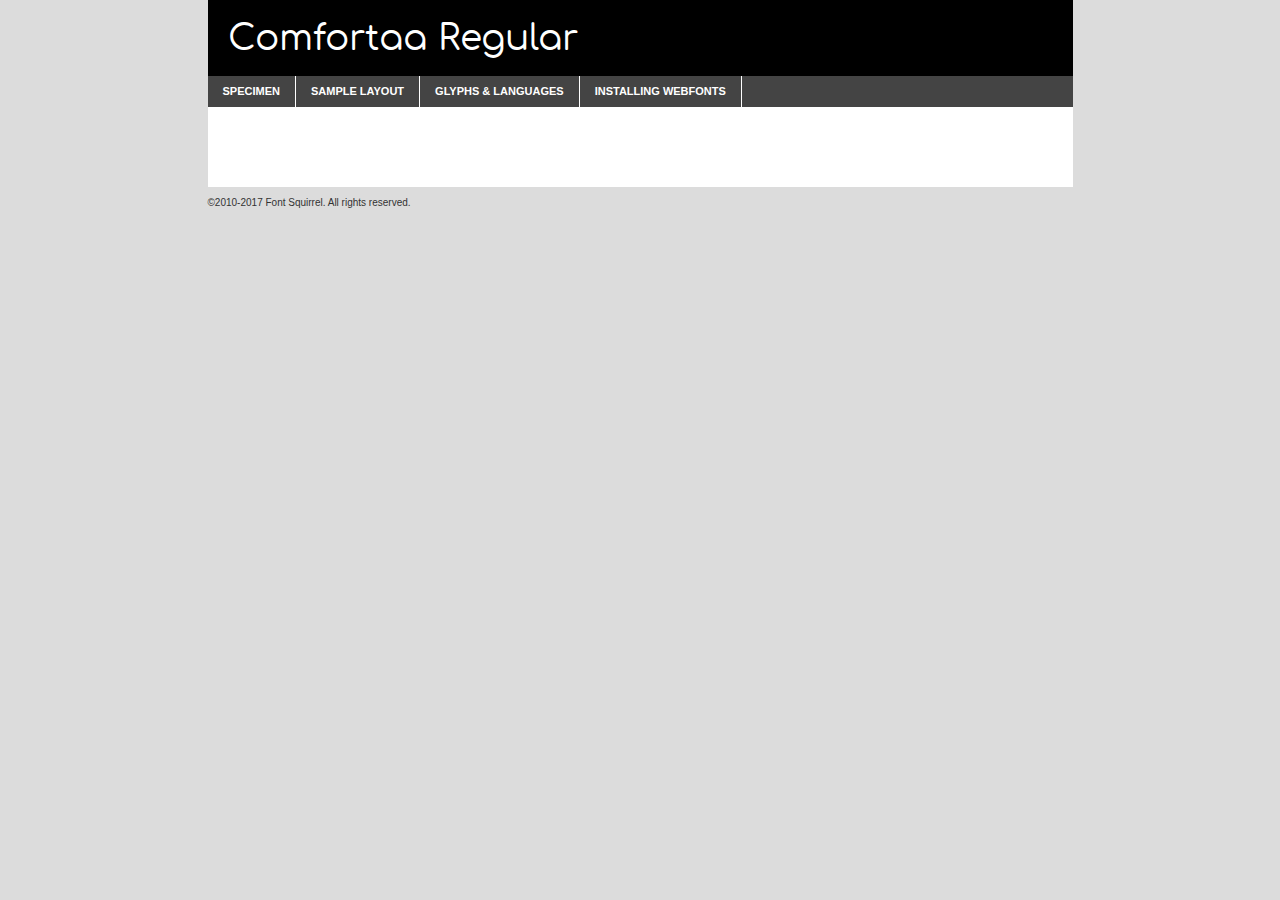
<file: web/static/fonts/comfortaa/comfortaa-demo.html>
<!DOCTYPE html PUBLIC "-//W3C//DTD XHTML 1.0 Transitional//EN"
	"http://www.w3.org/TR/xhtml1/DTD/xhtml1-transitional.dtd">

<html xmlns="http://www.w3.org/1999/xhtml" xml:lang="en" lang="en">
<head>
	<meta http-equiv="Content-Type" content="text/html; charset=utf-8" />
	<script src="http://ajax.googleapis.com/ajax/libs/jquery/1.7.2/jquery.min.js" type="text/javascript" charset="utf-8"></script>
	<script type="text/javascript">
	(function($){$.fn.easyTabs=function(option){var param=jQuery.extend({fadeSpeed:"fast",defaultContent:1,activeClass:'active'},option);$(this).each(function(){var thisId="#"+this.id;if(param.defaultContent==''){param.defaultContent=1;}
	if(typeof param.defaultContent=="number")
	{var defaultTab=$(thisId+" .tabs li:eq("+(param.defaultContent-1)+") a").attr('href').substr(1);}else{var defaultTab=param.defaultContent;}
	$(thisId+" .tabs li a").each(function(){var tabToHide=$(this).attr('href').substr(1);$("#"+tabToHide).addClass('easytabs-tab-content');});hideAll();changeContent(defaultTab);function hideAll(){$(thisId+" .easytabs-tab-content").hide();}
	function changeContent(tabId){hideAll();$(thisId+" .tabs li").removeClass(param.activeClass);$(thisId+" .tabs li a[href=#"+tabId+"]").closest('li').addClass(param.activeClass);if(param.fadeSpeed!="none")
	{$(thisId+" #"+tabId).fadeIn(param.fadeSpeed);}else{$(thisId+" #"+tabId).show();}}
	$(thisId+" .tabs li").click(function(){var tabId=$(this).find('a').attr('href').substr(1);changeContent(tabId);return false;});});}})(jQuery);
	</script>
	<link rel="stylesheet" href="specimen_files/specimen_stylesheet.css" type="text/css" charset="utf-8" />
	<link rel="stylesheet" href="stylesheet.css" type="text/css" charset="utf-8" />

	<style type="text/css">
					body{
				font-family: 'comfortaaregular';
							}
		</style>

	<title>Comfortaa Regular Specimen</title>
	
	
	<script type="text/javascript" charset="utf-8">
		$(document).ready(function() {
			$('#container').easyTabs({defaultContent:1});
		});
	</script>
</head>

<body>
<div id="container">
	<div id="header">
		Comfortaa Regular	</div>
	<ul class="tabs">
		<li><a href="#specimen">Specimen</a></li>
		<li><a href="#layout">Sample Layout</a></li>
				<li><a href="#glyphs">Glyphs &amp; Languages</a></li>
		<li><a href="#installing">Installing Webfonts</a></li>
		
	</ul>
	
	<div id="main_content">

		
			<div id="specimen">
		
				<div class="section">
					<div class="grid12 firstcol">
						<div class="huge">AaBb</div>
					</div>
				</div>
		
				<div class="section">
					<div class="glyph_range">A&#x200B;B&#x200b;C&#x200b;D&#x200b;E&#x200b;F&#x200b;G&#x200b;H&#x200b;I&#x200b;J&#x200b;K&#x200b;L&#x200b;M&#x200b;N&#x200b;O&#x200b;P&#x200b;Q&#x200b;R&#x200b;S&#x200b;T&#x200b;U&#x200b;V&#x200b;W&#x200b;X&#x200b;Y&#x200b;Z&#x200b;a&#x200b;b&#x200b;c&#x200b;d&#x200b;e&#x200b;f&#x200b;g&#x200b;h&#x200b;i&#x200b;j&#x200b;k&#x200b;l&#x200b;m&#x200b;n&#x200b;o&#x200b;p&#x200b;q&#x200b;r&#x200b;s&#x200b;t&#x200b;u&#x200b;v&#x200b;w&#x200b;x&#x200b;y&#x200b;z&#x200b;1&#x200b;2&#x200b;3&#x200b;4&#x200b;5&#x200b;6&#x200b;7&#x200b;8&#x200b;9&#x200b;0&#x200b;&amp;&#x200b;.&#x200b;,&#x200b;?&#x200b;!&#x200b;&#64;&#x200b;(&#x200b;)&#x200b;#&#x200b;$&#x200b;%&#x200b;*&#x200b;+&#x200b;-&#x200b;=&#x200b;:&#x200b;;</div>
				</div>
				<div class="section">
					<div class="grid12 firstcol">
						<table class="sample_table">
							<tr><td>10</td><td class="size10">abcdefghijklmnopqrstuvwxyzABCDEFGHIJKLMNOPQRSTUVWXYZ0123456789abcdefghijklmnopqrstuvwxyzABCDEFGHIJKLMNOPQRSTUVWXYZ0123456789abcdefghijklmnopqrstuvwxyzABCDEFGHIJKLMNOPQRSTUVWXYZ</td></tr>
							<tr><td>11</td><td class="size11">abcdefghijklmnopqrstuvwxyzABCDEFGHIJKLMNOPQRSTUVWXYZ0123456789abcdefghijklmnopqrstuvwxyzABCDEFGHIJKLMNOPQRSTUVWXYZ0123456789abcdefghijklmnopqrstuvwxyzABCDEFGHIJKLMNOPQRSTUVWXYZ</td></tr>
							<tr><td>12</td><td class="size12">abcdefghijklmnopqrstuvwxyzABCDEFGHIJKLMNOPQRSTUVWXYZ0123456789abcdefghijklmnopqrstuvwxyzABCDEFGHIJKLMNOPQRSTUVWXYZ0123456789abcdefghijklmnopqrstuvwxyzABCDEFGHIJKLMNOPQRSTUVWXYZ</td></tr>
							<tr><td>13</td><td class="size13">abcdefghijklmnopqrstuvwxyzABCDEFGHIJKLMNOPQRSTUVWXYZ0123456789abcdefghijklmnopqrstuvwxyzABCDEFGHIJKLMNOPQRSTUVWXYZ0123456789abcdefghijklmnopqrstuvwxyzABCDEFGHIJKLMNOPQRSTUVWXYZ</td></tr>
							<tr><td>14</td><td class="size14">abcdefghijklmnopqrstuvwxyzABCDEFGHIJKLMNOPQRSTUVWXYZ0123456789abcdefghijklmnopqrstuvwxyzABCDEFGHIJKLMNOPQRSTUVWXYZ0123456789abcdefghijklmnopqrstuvwxyzABCDEFGHIJKLMNOPQRSTUVWXYZ</td></tr>
							<tr><td>16</td><td class="size16">abcdefghijklmnopqrstuvwxyzABCDEFGHIJKLMNOPQRSTUVWXYZ0123456789abcdefghijklmnopqrstuvwxyzABCDEFGHIJKLMNOPQRSTUVWXYZ</td></tr>
							<tr><td>18</td><td class="size18">abcdefghijklmnopqrstuvwxyzABCDEFGHIJKLMNOPQRSTUVWXYZ0123456789abcdefghijklmnopqrstuvwxyzABCDEFGHIJKLMNOPQRSTUVWXYZ</td></tr>
							<tr><td>20</td><td class="size20">abcdefghijklmnopqrstuvwxyzABCDEFGHIJKLMNOPQRSTUVWXYZ0123456789abcdefghijklmnopqrstuvwxyzABCDEFGHIJKLMNOPQRSTUVWXYZ</td></tr>
							<tr><td>24</td><td class="size24">abcdefghijklmnopqrstuvwxyzABCDEFGHIJKLMNOPQRSTUVWXYZ0123456789abcdefghijklmnopqrstuvwxyzABCDEFGHIJKLMNOPQRSTUVWXYZ</td></tr>
							<tr><td>30</td><td class="size30">abcdefghijklmnopqrstuvwxyzABCDEFGHIJKLMNOPQRSTUVWXYZ0123456789abcdefghijklmnopqrstuvwxyzABCDEFGHIJKLMNOPQRSTUVWXYZ</td></tr>
							<tr><td>36</td><td class="size36">abcdefghijklmnopqrstuvwxyzABCDEFGHIJKLMNOPQRSTUVWXYZ0123456789abcdefghijklmnopqrstuvwxyzABCDEFGHIJKLMNOPQRSTUVWXYZ</td></tr>
							<tr><td>48</td><td class="size48">abcdefghijklmnopqrstuvwxyzABCDEFGHIJKLMNOPQRSTUVWXYZ0123456789abcdefghijklmnopqrstuvwxyzABCDEFGHIJKLMNOPQRSTUVWXYZ</td></tr>
							<tr><td>60</td><td class="size60">abcdefghijklmnopqrstuvwxyzABCDEFGHIJKLMNOPQRSTUVWXYZ0123456789abcdefghijklmnopqrstuvwxyzABCDEFGHIJKLMNOPQRSTUVWXYZ</td></tr>
							<tr><td>72</td><td class="size72">abcdefghijklmnopqrstuvwxyzABCDEFGHIJKLMNOPQRSTUVWXYZ0123456789abcdefghijklmnopqrstuvwxyzABCDEFGHIJKLMNOPQRSTUVWXYZ</td></tr>
							<tr><td>90</td><td class="size90">abcdefghijklmnopqrstuvwxyzABCDEFGHIJKLMNOPQRSTUVWXYZ0123456789abcdefghijklmnopqrstuvwxyzABCDEFGHIJKLMNOPQRSTUVWXYZ</td></tr>
						</table>
				
					</div>
			
				</div>
		
		
		
								<div class="section" id="bodycomparison">


										<div id="xheight">
				<div class="fontbody">&#x25FC;&#x25FC;&#x25FC;&#x25FC;&#x25FC;&#x25FC;&#x25FC;&#x25FC;&#x25FC;&#x25FC;&#x25FC;&#x25FC;&#x25FC;&#x25FC;&#x25FC;&#x25FC;&#x25FC;&#x25FC;&#x25FC;&#x25FC;&#x25FC;&#x25FC;&#x25FC;&#x25FC;&#x25FC;&#x25FC;&#x25FC;&#x25FC;&#x25FC;&#x25FC;&#x25FC;&#x25FC;&#x25FC;&#x25FC;&#x25FC;&#x25FC;&#x25FC;&#x25FC;&#x25FC;&#x25FC;&#x25FC;&#x25FC;&#x25FC;&#x25FC;&#x25FC;&#x25FC;&#x25FC;&#x25FC;&#x25FC;&#x25FC;&#x25FC;&#x25FC;&#x25FC;&#x25FC;&#x25FC;&#x25FC;&#x25FC;&#x25FC;&#x25FC;&#x25FC;&#x25FC;&#x25FC;&#x25FC;&#x25FC;&#x25FC;&#x25FC;&#x25FC;&#x25FC;&#x25FC;&#x25FC;&#x25FC;&#x25FC;&#x25FC;&#x25FC;&#x25FC;&#x25FC;&#x25FC;&#x25FC;&#x25FC;&#x25FC;&#x25FC;&#x25FC;&#x25FC;&#x25FC;&#x25FC;&#x25FC;&#x25FC;&#x25FC;&#x25FC;&#x25FC;&#x25FC;&#x25FC;&#x25FC;&#x25FC;&#x25FC;&#x25FC;&#x25FC;&#x25FC;&#x25FC;body</div><div class="arialbody">body</div><div class="verdanabody">body</div><div class="georgiabody">body</div></div>
										<div class="fontbody" style="z-index:1">
											body<span>Comfortaa Regular</span>
										</div>
										<div class="arialbody" style="z-index:1">
											body<span>Arial</span>
										</div>
										<div class="verdanabody" style="z-index:1">
											body<span>Verdana</span>
										</div>
										<div class="georgiabody" style="z-index:1">
											body<span>Georgia</span>
										</div>



								</div>
		
		
				<div class="section psample psample_row1" id="">
					
					<div class="grid2 firstcol">
						<p class="size10"><span>10.</span>Aenean lacinia bibendum nulla sed consectetur. Fusce dapibus, tellus ac cursus commodo, tortor mauris condimentum nibh, ut fermentum massa justo sit amet risus. Nullam id dolor id nibh ultricies vehicula ut id elit. Cum sociis natoque penatibus et magnis dis parturient montes, nascetur ridiculus mus. Nulla vitae elit libero, a pharetra augue.</p>
			
					</div>
					<div class="grid3">
						<p class="size11"><span>11.</span>Aenean lacinia bibendum nulla sed consectetur. Fusce dapibus, tellus ac cursus commodo, tortor mauris condimentum nibh, ut fermentum massa justo sit amet risus. Nullam id dolor id nibh ultricies vehicula ut id elit. Cum sociis natoque penatibus et magnis dis parturient montes, nascetur ridiculus mus. Nulla vitae elit libero, a pharetra augue.</p>
			
					</div>
					<div class="grid3">
						<p class="size12"><span>12.</span>Aenean lacinia bibendum nulla sed consectetur. Fusce dapibus, tellus ac cursus commodo, tortor mauris condimentum nibh, ut fermentum massa justo sit amet risus. Nullam id dolor id nibh ultricies vehicula ut id elit. Cum sociis natoque penatibus et magnis dis parturient montes, nascetur ridiculus mus. Nulla vitae elit libero, a pharetra augue.</p>
			
					</div>
					<div class="grid4">
						<p class="size13"><span>13.</span>Aenean lacinia bibendum nulla sed consectetur. Fusce dapibus, tellus ac cursus commodo, tortor mauris condimentum nibh, ut fermentum massa justo sit amet risus. Nullam id dolor id nibh ultricies vehicula ut id elit. Cum sociis natoque penatibus et magnis dis parturient montes, nascetur ridiculus mus. Nulla vitae elit libero, a pharetra augue.</p>
			
					</div>
					<div class="white_blend"></div>
					
				</div>
				<div class="section psample psample_row2" id="">
					<div class="grid3 firstcol">
						<p class="size14"><span>14.</span>Aenean lacinia bibendum nulla sed consectetur. Fusce dapibus, tellus ac cursus commodo, tortor mauris condimentum nibh, ut fermentum massa justo sit amet risus. Nullam id dolor id nibh ultricies vehicula ut id elit. Cum sociis natoque penatibus et magnis dis parturient montes, nascetur ridiculus mus. Nulla vitae elit libero, a pharetra augue.</p>
			
					</div>
					<div class="grid4">
						<p class="size16"><span>16.</span>Aenean lacinia bibendum nulla sed consectetur. Fusce dapibus, tellus ac cursus commodo, tortor mauris condimentum nibh, ut fermentum massa justo sit amet risus. Nullam id dolor id nibh ultricies vehicula ut id elit. Cum sociis natoque penatibus et magnis dis parturient montes, nascetur ridiculus mus. Nulla vitae elit libero, a pharetra augue.</p>
			
					</div>
					<div class="grid5">
						<p class="size18"><span>18.</span>Aenean lacinia bibendum nulla sed consectetur. Fusce dapibus, tellus ac cursus commodo, tortor mauris condimentum nibh, ut fermentum massa justo sit amet risus. Nullam id dolor id nibh ultricies vehicula ut id elit. Cum sociis natoque penatibus et magnis dis parturient montes, nascetur ridiculus mus. Nulla vitae elit libero, a pharetra augue.</p>
			
					</div>

					<div class="white_blend"></div>

				</div>
				
				<div class="section psample psample_row3" id="">
					<div class="grid5 firstcol">
						<p class="size20"><span>20.</span>Aenean lacinia bibendum nulla sed consectetur. Fusce dapibus, tellus ac cursus commodo, tortor mauris condimentum nibh, ut fermentum massa justo sit amet risus. Nullam id dolor id nibh ultricies vehicula ut id elit. Cum sociis natoque penatibus et magnis dis parturient montes, nascetur ridiculus mus. Nulla vitae elit libero, a pharetra augue.</p>
					</div>
					<div class="grid7">
						<p class="size24"><span>24.</span>Aenean lacinia bibendum nulla sed consectetur. Fusce dapibus, tellus ac cursus commodo, tortor mauris condimentum nibh, ut fermentum massa justo sit amet risus. Nullam id dolor id nibh ultricies vehicula ut id elit. Cum sociis natoque penatibus et magnis dis parturient montes, nascetur ridiculus mus. Nulla vitae elit libero, a pharetra augue.</p>
					</div>
					
					<div class="white_blend"></div>
					
				</div>
				
				<div class="section psample psample_row4" id="">
					<div class="grid12 firstcol">
						<p class="size30"><span>30.</span>Aenean lacinia bibendum nulla sed consectetur. Fusce dapibus, tellus ac cursus commodo, tortor mauris condimentum nibh, ut fermentum massa justo sit amet risus. Nullam id dolor id nibh ultricies vehicula ut id elit. Cum sociis natoque penatibus et magnis dis parturient montes, nascetur ridiculus mus. Nulla vitae elit libero, a pharetra augue.</p>
					</div>
					<div class="white_blend"></div>
					
				</div>
				
				
				
				<div class="section psample psample_row1 fullreverse">
					<div class="grid2 firstcol">
						<p class="size10"><span>10.</span>Aenean lacinia bibendum nulla sed consectetur. Fusce dapibus, tellus ac cursus commodo, tortor mauris condimentum nibh, ut fermentum massa justo sit amet risus. Nullam id dolor id nibh ultricies vehicula ut id elit. Cum sociis natoque penatibus et magnis dis parturient montes, nascetur ridiculus mus. Nulla vitae elit libero, a pharetra augue.</p>
			
					</div>
					<div class="grid3">
						<p class="size11"><span>11.</span>Aenean lacinia bibendum nulla sed consectetur. Fusce dapibus, tellus ac cursus commodo, tortor mauris condimentum nibh, ut fermentum massa justo sit amet risus. Nullam id dolor id nibh ultricies vehicula ut id elit. Cum sociis natoque penatibus et magnis dis parturient montes, nascetur ridiculus mus. Nulla vitae elit libero, a pharetra augue.</p>
			
					</div>
					<div class="grid3">
						<p class="size12"><span>12.</span>Aenean lacinia bibendum nulla sed consectetur. Fusce dapibus, tellus ac cursus commodo, tortor mauris condimentum nibh, ut fermentum massa justo sit amet risus. Nullam id dolor id nibh ultricies vehicula ut id elit. Cum sociis natoque penatibus et magnis dis parturient montes, nascetur ridiculus mus. Nulla vitae elit libero, a pharetra augue.</p>
			
					</div>
					<div class="grid4">
						<p class="size13"><span>13.</span>Aenean lacinia bibendum nulla sed consectetur. Fusce dapibus, tellus ac cursus commodo, tortor mauris condimentum nibh, ut fermentum massa justo sit amet risus. Nullam id dolor id nibh ultricies vehicula ut id elit. Cum sociis natoque penatibus et magnis dis parturient montes, nascetur ridiculus mus. Nulla vitae elit libero, a pharetra augue.</p>
			
					</div>
					<div class="black_blend"></div>
					
				</div>
				
				<div class="section psample psample_row2 fullreverse">
					<div class="grid3 firstcol">
						<p class="size14"><span>14.</span>Aenean lacinia bibendum nulla sed consectetur. Fusce dapibus, tellus ac cursus commodo, tortor mauris condimentum nibh, ut fermentum massa justo sit amet risus. Nullam id dolor id nibh ultricies vehicula ut id elit. Cum sociis natoque penatibus et magnis dis parturient montes, nascetur ridiculus mus. Nulla vitae elit libero, a pharetra augue.</p>
			
					</div>
					<div class="grid4">
						<p class="size16"><span>16.</span>Aenean lacinia bibendum nulla sed consectetur. Fusce dapibus, tellus ac cursus commodo, tortor mauris condimentum nibh, ut fermentum massa justo sit amet risus. Nullam id dolor id nibh ultricies vehicula ut id elit. Cum sociis natoque penatibus et magnis dis parturient montes, nascetur ridiculus mus. Nulla vitae elit libero, a pharetra augue.</p>
			
					</div>
					<div class="grid5">
						<p class="size18"><span>18.</span>Aenean lacinia bibendum nulla sed consectetur. Fusce dapibus, tellus ac cursus commodo, tortor mauris condimentum nibh, ut fermentum massa justo sit amet risus. Nullam id dolor id nibh ultricies vehicula ut id elit. Cum sociis natoque penatibus et magnis dis parturient montes, nascetur ridiculus mus. Nulla vitae elit libero, a pharetra augue.</p>
			
					</div>
					<div class="black_blend"></div>

				</div>
				
				<div class="section psample fullreverse psample_row3" id="">
					<div class="grid5 firstcol">
						<p class="size20"><span>20.</span>Aenean lacinia bibendum nulla sed consectetur. Fusce dapibus, tellus ac cursus commodo, tortor mauris condimentum nibh, ut fermentum massa justo sit amet risus. Nullam id dolor id nibh ultricies vehicula ut id elit. Cum sociis natoque penatibus et magnis dis parturient montes, nascetur ridiculus mus. Nulla vitae elit libero, a pharetra augue.</p>
					</div>
					<div class="grid7">
						<p class="size24"><span>24.</span>Aenean lacinia bibendum nulla sed consectetur. Fusce dapibus, tellus ac cursus commodo, tortor mauris condimentum nibh, ut fermentum massa justo sit amet risus. Nullam id dolor id nibh ultricies vehicula ut id elit. Cum sociis natoque penatibus et magnis dis parturient montes, nascetur ridiculus mus. Nulla vitae elit libero, a pharetra augue.</p>
					</div>
					
					<div class="black_blend"></div>
					
				</div>
				
				<div class="section psample fullreverse psample_row4" id="" style="border-bottom: 20px #000 solid;">
					<div class="grid12 firstcol">
						<p class="size30"><span>30.</span>Aenean lacinia bibendum nulla sed consectetur. Fusce dapibus, tellus ac cursus commodo, tortor mauris condimentum nibh, ut fermentum massa justo sit amet risus. Nullam id dolor id nibh ultricies vehicula ut id elit. Cum sociis natoque penatibus et magnis dis parturient montes, nascetur ridiculus mus. Nulla vitae elit libero, a pharetra augue.</p>
					</div>
					<div class="black_blend"></div>
					
				</div>
				
				
				
				
			</div>
			
			<div id="layout">
				
				<div class="section">
					
					<div class="grid12 firstcol">
						<h1>Lorem Ipsum Dolor</h1>
						<h2>Etiam porta sem malesuada magna mollis euismod</h2>
						
						<p class="byline">By <a href="#link">Aenean Lacinia</a></p>
					</div>
				</div>
				<div class="section">
					<div class="grid8 firstcol">
						<p class="large">Donec sed odio dui. Morbi leo risus, porta ac consectetur ac, vestibulum at eros. Fusce dapibus, tellus ac cursus commodo, tortor mauris condimentum nibh, ut fermentum massa justo sit amet risus. </p>

						
						<h3>Pellentesque ornare sem</h3>

						<p>Maecenas sed diam eget risus varius blandit sit amet non magna. Maecenas faucibus mollis interdum. Donec ullamcorper nulla non metus auctor fringilla. Nullam id dolor id nibh ultricies vehicula ut id elit. Nullam id dolor id nibh ultricies vehicula ut id elit. </p>

						<p>Aenean eu leo quam. Pellentesque ornare sem lacinia quam venenatis vestibulum. Lorem ipsum dolor sit amet, consectetur adipiscing elit. Cum sociis natoque penatibus et magnis dis parturient montes, nascetur ridiculus mus. </p>

						<p>Nulla vitae elit libero, a pharetra augue. Praesent commodo cursus magna, vel scelerisque nisl consectetur et. Aenean lacinia bibendum nulla sed consectetur. </p>

						<p>Nullam quis risus eget urna mollis ornare vel eu leo. Nullam quis risus eget urna mollis ornare vel eu leo. Maecenas sed diam eget risus varius blandit sit amet non magna. Donec ullamcorper nulla non metus auctor fringilla. </p>

						<h3>Cras mattis consectetur</h3>

						<p>Aenean eu leo quam. Pellentesque ornare sem lacinia quam venenatis vestibulum. Aenean lacinia bibendum nulla sed consectetur. Integer posuere erat a ante venenatis dapibus posuere velit aliquet. Cras mattis consectetur purus sit amet fermentum. </p>

						<p>Nullam id dolor id nibh ultricies vehicula ut id elit. Nullam quis risus eget urna mollis ornare vel eu leo. Cras mattis consectetur purus sit amet fermentum.</p>
					</div>
					
					<div class="grid4 sidebar">
						
						<div class="box reverse">
							<p class="last">Nullam quis risus eget urna mollis ornare vel eu leo. Donec ullamcorper nulla non metus auctor fringilla. Cras mattis consectetur purus sit amet fermentum. Sed posuere consectetur est at lobortis. Lorem ipsum dolor sit amet, consectetur adipiscing elit. </p>
						</div>
						
						<p class="caption">Maecenas sed diam eget risus varius.</p>

						<p>Vestibulum id ligula porta felis euismod semper. Integer posuere erat a ante venenatis dapibus posuere velit aliquet. Vestibulum id ligula porta felis euismod semper. Sed posuere consectetur est at lobortis. Maecenas sed diam eget risus varius blandit sit amet non magna. Fusce dapibus, tellus ac cursus commodo, tortor mauris condimentum nibh, ut fermentum massa justo sit amet risus. </p>

					

						<p>Duis mollis, est non commodo luctus, nisi erat porttitor ligula, eget lacinia odio sem nec elit. Aenean lacinia bibendum nulla sed consectetur. Vivamus sagittis lacus vel augue laoreet rutrum faucibus dolor auctor. Aenean lacinia bibendum nulla sed consectetur. Nullam quis risus eget urna mollis ornare vel eu leo. </p>

						<p>Praesent commodo cursus magna, vel scelerisque nisl consectetur et. Donec ullamcorper nulla non metus auctor fringilla. Maecenas faucibus mollis interdum. Fusce dapibus, tellus ac cursus commodo, tortor mauris condimentum nibh, ut fermentum massa justo sit amet risus. </p>

					</div>
				</div>
				
			</div>


			



		<div id="glyphs">
			<div class="section">
				<div class="grid12 firstcol">
			
				<h1>Language Support</h1>
				<p>The subset of Comfortaa Regular in this kit supports the following languages:<br />
			
					Albanian, Basque, Breton, Chamorro, Danish, Dutch, English, Faroese, Finnish, French, Frisian, Galician, German, Icelandic, Italian, Malagasy, Norwegian, Portuguese, Spanish, Alsatian, Aragonese, Arapaho, Arrernte, Asturian, Aymara, Bislama, Cebuano, Corsican, Fijian, French_creole, Genoese, Gilbertese, Greenlandic, Haitian_creole, Hiligaynon, Hmong, Hopi, Ibanag, Iloko_ilokano, Indonesian, Interglossa_glosa, Interlingua, Irish_gaelic, Jerriais, Lojban, Lombard, Luxembourgeois, Manx, Mohawk, Norfolk_pitcairnese, Occitan, Oromo, Pangasinan, Papiamento, Piedmontese, Potawatomi, Rhaeto-romance, Romansh, Rotokas, Sami_lule, Samoan, Sardinian, Scots_gaelic, Seychelles_creole, Shona, Sicilian, Somali, Southern_ndebele, Swahili, Swati_swazi, Tagalog_filipino_pilipino, Tetum, Tok_pisin, Uyghur_latinized, Volapuk, Walloon, Warlpiri, Xhosa, Yapese, Zulu, Latinbasic, Ubasic, Demo				</p>
				<h1>Glyph Chart</h1>
				<p>The subset of Comfortaa Regular in this kit includes all the glyphs listed below. Unicode entities are included above each glyph to help you insert individual characters into your layout.</p>
				<div id="glyph_chart">
			
																														 <div><p>&amp;#13;</p>&#13;</div>
																				 <div><p>&amp;#32;</p>&#32;</div>
																				 <div><p>&amp;#33;</p>&#33;</div>
																				 <div><p>&amp;#34;</p>&#34;</div>
																				 <div><p>&amp;#35;</p>&#35;</div>
																				 <div><p>&amp;#36;</p>&#36;</div>
																				 <div><p>&amp;#37;</p>&#37;</div>
																				 <div><p>&amp;#38;</p>&#38;</div>
																				 <div><p>&amp;#39;</p>&#39;</div>
																				 <div><p>&amp;#40;</p>&#40;</div>
																				 <div><p>&amp;#41;</p>&#41;</div>
																				 <div><p>&amp;#42;</p>&#42;</div>
																				 <div><p>&amp;#43;</p>&#43;</div>
																				 <div><p>&amp;#44;</p>&#44;</div>
																				 <div><p>&amp;#45;</p>&#45;</div>
																				 <div><p>&amp;#46;</p>&#46;</div>
																				 <div><p>&amp;#47;</p>&#47;</div>
																				 <div><p>&amp;#48;</p>&#48;</div>
																				 <div><p>&amp;#49;</p>&#49;</div>
																				 <div><p>&amp;#50;</p>&#50;</div>
																				 <div><p>&amp;#51;</p>&#51;</div>
																				 <div><p>&amp;#52;</p>&#52;</div>
																				 <div><p>&amp;#53;</p>&#53;</div>
																				 <div><p>&amp;#54;</p>&#54;</div>
																				 <div><p>&amp;#55;</p>&#55;</div>
																				 <div><p>&amp;#56;</p>&#56;</div>
																				 <div><p>&amp;#57;</p>&#57;</div>
																				 <div><p>&amp;#58;</p>&#58;</div>
																				 <div><p>&amp;#59;</p>&#59;</div>
																				 <div><p>&amp;#60;</p>&#60;</div>
																				 <div><p>&amp;#61;</p>&#61;</div>
																				 <div><p>&amp;#62;</p>&#62;</div>
																				 <div><p>&amp;#63;</p>&#63;</div>
																				 <div><p>&amp;#64;</p>&#64;</div>
																				 <div><p>&amp;#65;</p>&#65;</div>
																				 <div><p>&amp;#66;</p>&#66;</div>
																				 <div><p>&amp;#67;</p>&#67;</div>
																				 <div><p>&amp;#68;</p>&#68;</div>
																				 <div><p>&amp;#69;</p>&#69;</div>
																				 <div><p>&amp;#70;</p>&#70;</div>
																				 <div><p>&amp;#71;</p>&#71;</div>
																				 <div><p>&amp;#72;</p>&#72;</div>
																				 <div><p>&amp;#73;</p>&#73;</div>
																				 <div><p>&amp;#74;</p>&#74;</div>
																				 <div><p>&amp;#75;</p>&#75;</div>
																				 <div><p>&amp;#76;</p>&#76;</div>
																				 <div><p>&amp;#77;</p>&#77;</div>
																				 <div><p>&amp;#78;</p>&#78;</div>
																				 <div><p>&amp;#79;</p>&#79;</div>
																				 <div><p>&amp;#80;</p>&#80;</div>
																				 <div><p>&amp;#81;</p>&#81;</div>
																				 <div><p>&amp;#82;</p>&#82;</div>
																				 <div><p>&amp;#83;</p>&#83;</div>
																				 <div><p>&amp;#84;</p>&#84;</div>
																				 <div><p>&amp;#85;</p>&#85;</div>
																				 <div><p>&amp;#86;</p>&#86;</div>
																				 <div><p>&amp;#87;</p>&#87;</div>
																				 <div><p>&amp;#88;</p>&#88;</div>
																				 <div><p>&amp;#89;</p>&#89;</div>
																				 <div><p>&amp;#90;</p>&#90;</div>
																				 <div><p>&amp;#91;</p>&#91;</div>
																				 <div><p>&amp;#92;</p>&#92;</div>
																				 <div><p>&amp;#93;</p>&#93;</div>
																				 <div><p>&amp;#94;</p>&#94;</div>
																				 <div><p>&amp;#95;</p>&#95;</div>
																				 <div><p>&amp;#96;</p>&#96;</div>
																				 <div><p>&amp;#97;</p>&#97;</div>
																				 <div><p>&amp;#98;</p>&#98;</div>
																				 <div><p>&amp;#99;</p>&#99;</div>
																				 <div><p>&amp;#100;</p>&#100;</div>
																				 <div><p>&amp;#101;</p>&#101;</div>
																				 <div><p>&amp;#102;</p>&#102;</div>
																				 <div><p>&amp;#103;</p>&#103;</div>
																				 <div><p>&amp;#104;</p>&#104;</div>
																				 <div><p>&amp;#105;</p>&#105;</div>
																				 <div><p>&amp;#106;</p>&#106;</div>
																				 <div><p>&amp;#107;</p>&#107;</div>
																				 <div><p>&amp;#108;</p>&#108;</div>
																				 <div><p>&amp;#109;</p>&#109;</div>
																				 <div><p>&amp;#110;</p>&#110;</div>
																				 <div><p>&amp;#111;</p>&#111;</div>
																				 <div><p>&amp;#112;</p>&#112;</div>
																				 <div><p>&amp;#113;</p>&#113;</div>
																				 <div><p>&amp;#114;</p>&#114;</div>
																				 <div><p>&amp;#115;</p>&#115;</div>
																				 <div><p>&amp;#116;</p>&#116;</div>
																				 <div><p>&amp;#117;</p>&#117;</div>
																				 <div><p>&amp;#118;</p>&#118;</div>
																				 <div><p>&amp;#119;</p>&#119;</div>
																				 <div><p>&amp;#120;</p>&#120;</div>
																				 <div><p>&amp;#121;</p>&#121;</div>
																				 <div><p>&amp;#122;</p>&#122;</div>
																				 <div><p>&amp;#123;</p>&#123;</div>
																				 <div><p>&amp;#124;</p>&#124;</div>
																				 <div><p>&amp;#125;</p>&#125;</div>
																				 <div><p>&amp;#126;</p>&#126;</div>
																				 <div><p>&amp;#160;</p>&#160;</div>
																				 <div><p>&amp;#161;</p>&#161;</div>
																				 <div><p>&amp;#162;</p>&#162;</div>
																				 <div><p>&amp;#163;</p>&#163;</div>
																				 <div><p>&amp;#164;</p>&#164;</div>
																				 <div><p>&amp;#165;</p>&#165;</div>
																				 <div><p>&amp;#166;</p>&#166;</div>
																				 <div><p>&amp;#167;</p>&#167;</div>
																				 <div><p>&amp;#168;</p>&#168;</div>
																				 <div><p>&amp;#169;</p>&#169;</div>
																				 <div><p>&amp;#170;</p>&#170;</div>
																				 <div><p>&amp;#171;</p>&#171;</div>
																				 <div><p>&amp;#172;</p>&#172;</div>
																				 <div><p>&amp;#173;</p>&#173;</div>
																				 <div><p>&amp;#174;</p>&#174;</div>
																				 <div><p>&amp;#175;</p>&#175;</div>
																				 <div><p>&amp;#176;</p>&#176;</div>
																				 <div><p>&amp;#177;</p>&#177;</div>
																				 <div><p>&amp;#178;</p>&#178;</div>
																				 <div><p>&amp;#179;</p>&#179;</div>
																				 <div><p>&amp;#180;</p>&#180;</div>
																				 <div><p>&amp;#181;</p>&#181;</div>
																				 <div><p>&amp;#182;</p>&#182;</div>
																				 <div><p>&amp;#183;</p>&#183;</div>
																				 <div><p>&amp;#184;</p>&#184;</div>
																				 <div><p>&amp;#185;</p>&#185;</div>
																				 <div><p>&amp;#186;</p>&#186;</div>
																				 <div><p>&amp;#187;</p>&#187;</div>
																				 <div><p>&amp;#188;</p>&#188;</div>
																				 <div><p>&amp;#189;</p>&#189;</div>
																				 <div><p>&amp;#190;</p>&#190;</div>
																				 <div><p>&amp;#191;</p>&#191;</div>
																				 <div><p>&amp;#192;</p>&#192;</div>
																				 <div><p>&amp;#193;</p>&#193;</div>
																				 <div><p>&amp;#194;</p>&#194;</div>
																				 <div><p>&amp;#195;</p>&#195;</div>
																				 <div><p>&amp;#196;</p>&#196;</div>
																				 <div><p>&amp;#197;</p>&#197;</div>
																				 <div><p>&amp;#198;</p>&#198;</div>
																				 <div><p>&amp;#199;</p>&#199;</div>
																				 <div><p>&amp;#200;</p>&#200;</div>
																				 <div><p>&amp;#201;</p>&#201;</div>
																				 <div><p>&amp;#202;</p>&#202;</div>
																				 <div><p>&amp;#203;</p>&#203;</div>
																				 <div><p>&amp;#204;</p>&#204;</div>
																				 <div><p>&amp;#205;</p>&#205;</div>
																				 <div><p>&amp;#206;</p>&#206;</div>
																				 <div><p>&amp;#207;</p>&#207;</div>
																				 <div><p>&amp;#208;</p>&#208;</div>
																				 <div><p>&amp;#209;</p>&#209;</div>
																				 <div><p>&amp;#210;</p>&#210;</div>
																				 <div><p>&amp;#211;</p>&#211;</div>
																				 <div><p>&amp;#212;</p>&#212;</div>
																				 <div><p>&amp;#213;</p>&#213;</div>
																				 <div><p>&amp;#214;</p>&#214;</div>
																				 <div><p>&amp;#215;</p>&#215;</div>
																				 <div><p>&amp;#216;</p>&#216;</div>
																				 <div><p>&amp;#217;</p>&#217;</div>
																				 <div><p>&amp;#218;</p>&#218;</div>
																				 <div><p>&amp;#219;</p>&#219;</div>
																				 <div><p>&amp;#220;</p>&#220;</div>
																				 <div><p>&amp;#221;</p>&#221;</div>
																				 <div><p>&amp;#222;</p>&#222;</div>
																				 <div><p>&amp;#223;</p>&#223;</div>
																				 <div><p>&amp;#224;</p>&#224;</div>
																				 <div><p>&amp;#225;</p>&#225;</div>
																				 <div><p>&amp;#226;</p>&#226;</div>
																				 <div><p>&amp;#227;</p>&#227;</div>
																				 <div><p>&amp;#228;</p>&#228;</div>
																				 <div><p>&amp;#229;</p>&#229;</div>
																				 <div><p>&amp;#230;</p>&#230;</div>
																				 <div><p>&amp;#231;</p>&#231;</div>
																				 <div><p>&amp;#232;</p>&#232;</div>
																				 <div><p>&amp;#233;</p>&#233;</div>
																				 <div><p>&amp;#234;</p>&#234;</div>
																				 <div><p>&amp;#235;</p>&#235;</div>
																				 <div><p>&amp;#236;</p>&#236;</div>
																				 <div><p>&amp;#237;</p>&#237;</div>
																				 <div><p>&amp;#238;</p>&#238;</div>
																				 <div><p>&amp;#239;</p>&#239;</div>
																				 <div><p>&amp;#240;</p>&#240;</div>
																				 <div><p>&amp;#241;</p>&#241;</div>
																				 <div><p>&amp;#242;</p>&#242;</div>
																				 <div><p>&amp;#243;</p>&#243;</div>
																				 <div><p>&amp;#244;</p>&#244;</div>
																				 <div><p>&amp;#245;</p>&#245;</div>
																				 <div><p>&amp;#246;</p>&#246;</div>
																				 <div><p>&amp;#247;</p>&#247;</div>
																				 <div><p>&amp;#248;</p>&#248;</div>
																				 <div><p>&amp;#249;</p>&#249;</div>
																				 <div><p>&amp;#250;</p>&#250;</div>
																				 <div><p>&amp;#251;</p>&#251;</div>
																				 <div><p>&amp;#252;</p>&#252;</div>
																				 <div><p>&amp;#253;</p>&#253;</div>
																				 <div><p>&amp;#254;</p>&#254;</div>
																				 <div><p>&amp;#255;</p>&#255;</div>
																				 <div><p>&amp;#338;</p>&#338;</div>
																				 <div><p>&amp;#339;</p>&#339;</div>
																				 <div><p>&amp;#376;</p>&#376;</div>
																				 <div><p>&amp;#710;</p>&#710;</div>
																				 <div><p>&amp;#732;</p>&#732;</div>
																				 <div><p>&amp;#8192;</p>&#8192;</div>
																				 <div><p>&amp;#8193;</p>&#8193;</div>
																				 <div><p>&amp;#8194;</p>&#8194;</div>
																				 <div><p>&amp;#8195;</p>&#8195;</div>
																				 <div><p>&amp;#8196;</p>&#8196;</div>
																				 <div><p>&amp;#8197;</p>&#8197;</div>
																				 <div><p>&amp;#8198;</p>&#8198;</div>
																				 <div><p>&amp;#8199;</p>&#8199;</div>
																				 <div><p>&amp;#8200;</p>&#8200;</div>
																				 <div><p>&amp;#8201;</p>&#8201;</div>
																				 <div><p>&amp;#8202;</p>&#8202;</div>
																				 <div><p>&amp;#8208;</p>&#8208;</div>
																				 <div><p>&amp;#8209;</p>&#8209;</div>
																				 <div><p>&amp;#8210;</p>&#8210;</div>
																				 <div><p>&amp;#8211;</p>&#8211;</div>
																				 <div><p>&amp;#8212;</p>&#8212;</div>
																				 <div><p>&amp;#8216;</p>&#8216;</div>
																				 <div><p>&amp;#8217;</p>&#8217;</div>
																				 <div><p>&amp;#8218;</p>&#8218;</div>
																				 <div><p>&amp;#8220;</p>&#8220;</div>
																				 <div><p>&amp;#8221;</p>&#8221;</div>
																				 <div><p>&amp;#8222;</p>&#8222;</div>
																				 <div><p>&amp;#8226;</p>&#8226;</div>
																				 <div><p>&amp;#8230;</p>&#8230;</div>
																				 <div><p>&amp;#8239;</p>&#8239;</div>
																				 <div><p>&amp;#8249;</p>&#8249;</div>
																				 <div><p>&amp;#8250;</p>&#8250;</div>
																				 <div><p>&amp;#8287;</p>&#8287;</div>
																				 <div><p>&amp;#8364;</p>&#8364;</div>
																				 <div><p>&amp;#8482;</p>&#8482;</div>
																				 <div><p>&amp;#64257;</p>&#64257;</div>
																				 <div><p>&amp;#64258;</p>&#64258;</div>
																																																</div>	
				</div>
		
		
			</div>
		</div>
		
		
		<div id="specs">
			
		</div>
	
		<div id="installing">
			<div class="section">
				<div class="grid7 firstcol">
					<h1>Installing Webfonts</h1>
					
					<p>Webfonts are supported by all major browser platforms but not all in the same way. There are currently four different font formats that must be included in order to target all browsers. This includes TTF, WOFF, EOT and SVG.</p>
					
					<h2>1. Upload your webfonts</h2>
					<p>You must upload your webfont kit to your website. They should be in or near the same directory as your CSS files.</p>
					
					<h2>2. Include the webfont stylesheet</h2>
					<p>A special CSS @font-face declaration helps the various browsers select the appropriate font it needs without causing you a bunch of headaches. Learn more about this syntax by reading the <a href="https://www.fontspring.com/blog/further-hardening-of-the-bulletproof-syntax">Fontspring blog post</a> about it. The code for it is as follows:</p>


<code>
@font-face{ 
	font-family: 'MyWebFont';
	src: url('WebFont.eot');
	src: url('WebFont.eot?#iefix') format('embedded-opentype'),
	     url('WebFont.woff') format('woff'),
	     url('WebFont.ttf') format('truetype'),
	     url('WebFont.svg#webfont') format('svg');
}
</code>

	<p>We've already gone ahead and generated the code for you. All you have to do is link to the stylesheet in your HTML, like this:</p>
	<code>&lt;link rel=&quot;stylesheet&quot; href=&quot;stylesheet.css&quot; type=&quot;text/css&quot; charset=&quot;utf-8&quot; /&gt;</code>

					<h2>3. Modify your own stylesheet</h2>
					<p>To take advantage of your new fonts, you must tell your stylesheet to use them. Look at the original @font-face declaration above and find the property called "font-family." The name linked there will be what you use to reference the font. Prepend that webfont name to the font stack in the "font-family" property, inside the selector you want to change. For example:</p>
<code>p { font-family: 'WebFont', Arial, sans-serif; }</code>

<h2>4. Test</h2>
<p>Getting webfonts to work cross-browser <em>can</em> be tricky. Use the information in the sidebar to help you if you find that fonts aren't loading in a particular browser.</p>
				</div>
				
				<div class="grid5 sidebar">
					<div class="box">
						<h2>Troubleshooting<br />Font-Face Problems</h2>
						<p>Having trouble getting your webfonts to load in your new website? Here are some tips to sort out what might be the problem.</p>

						<h3>Fonts not showing in any browser</h3>

						<p>This sounds like you need to work on the plumbing. You either did not upload the fonts to the correct directory, or you did not link the fonts properly in the CSS. If you've confirmed that all this is correct and you still have a problem, take a look at your .htaccess file and see if requests are getting intercepted.</p>

						<h3>Fonts not loading in iPhone or iPad</h3>

						<p>The most common problem here is that you are serving the fonts from an IIS server. IIS refuses to serve files that have unknown MIME types. If that is the case, you must set the MIME type for SVG to "image/svg+xml" in the server settings. Follow these instructions from Microsoft if you need help.</p>

						<h3>Fonts not loading in Firefox</h3>

						<p>The primary reason for this failure? You are still using a version Firefox older than 3.5. So upgrade already! If that isn't it, then you are very likely serving fonts from a different domain. Firefox requires that all font assets be served from the same domain. Lastly it is possible that you need to add WOFF to your list of MIME types (if you are serving via IIS.)</p>

						<h3>Fonts not loading in IE</h3>

						<p>Are you looking at Internet Explorer on an actual Windows machine or are you cheating by using a service like Adobe BrowserLab? Many of these screenshot services do not render @font-face for IE. Best to test it on a real machine.</p>

						<h3>Fonts not loading in IE9</h3>

						<p>IE9, like Firefox, requires that fonts be served from the same domain as the website. Make sure that is the case.</p>
					</div>
				</div>
			</div>
			
		</div>
	
	</div>
	<div id="footer">
		<p>&copy;2010-2017 Font Squirrel. All rights reserved.</p>
	</div>
</div>
</body>
</html>
</file>
<file: web/static/fonts/comfortaa/stylesheet.css>
/*! Generated by Font Squirrel (https://www.fontsquirrel.com) on August 4, 2022 */



@font-face {
    font-family: 'comfortaaregular';
    src: url('comfortaa-webfont.woff2') format('woff2'),
         url('comfortaa-webfont.woff') format('woff');
    font-weight: normal;
    font-style: normal;
}
</file>
<file: web/static/fonts/comfortaa/specimen_files/specimen_stylesheet.css>
@import url('grid_12-825-55-15.css');

/*  
	CSS Reset by Eric Meyer - Released under Public Domain
    http://meyerweb.com/eric/tools/css/reset/
*/
html, body, div, span, applet, object, iframe,
h1, h2, h3, h4, h5, h6, p, blockquote, pre,
a, abbr, acronym, address, big, cite, code,
del, dfn, em, font, img, ins, kbd, q, s, samp,
small, strike, strong, sub, sup, tt, var,
b, u, i, center, dl, dt, dd, ol, ul, li,
fieldset, form, label, legend, table, 
caption, tbody, tfoot, thead, tr, th, td 
                  {margin: 0;padding: 0;border: 0;outline: 0;
                  font-size: 100%;vertical-align: baseline;
                  background: transparent;}
body              {line-height: 1;}
ol, ul            {list-style: none;}
blockquote, q     {quotes: none;}
blockquote:before, blockquote:after,
q:before, q:after {content: '';	content: none;}
:focus            {outline: 0;}
ins               {text-decoration: none;}
del               {text-decoration: line-through;}
table             {border-collapse: collapse;border-spacing: 0;}




body {
	color: #000;
	background-color: #dcdcdc;
}

a {
	text-decoration: none;
	color: #1883ba;
}

h1{
	font-size: 32px;
	font-weight: normal;
	font-style: normal;
	margin-bottom: 18px;
}

h2{
	font-size: 18px;
}

#container {
	width: 865px;
	margin: 0px auto;
}


#header {
	padding: 20px;
	font-size: 36px;
	background-color: #000;
	color: #fff;
}

#header span {
	color: #666;
}
#main_content {
	background-color: #fff;
	padding: 60px 20px 20px;
}


#footer p {
	margin: 0;
	padding-top: 10px;
	padding-bottom: 50px;
	color: #333;
	font: 10px Arial, sans-serif;
}

.tabs {
	width: 100%;
	height: 31px;
	background-color: #444;
}
.tabs li {
	float:  left;
	margin: 0;
	overflow: hidden;
	background-color: #444;
}
.tabs li a {
	display: block;
	color: #fff;
	text-decoration: none;
	font: bold 11px/11px 'Arial';
	text-transform: uppercase;
	padding: 10px 15px;
	border-right: 1px solid #fff;
}

.tabs li a:hover {
		background-color: #00b3ff;

}

.tabs li.active a {
	color:  #000;
	background-color: #fff;
}



div.huge {
	
	font-size: 300px;
	line-height: 1em;
	padding: 0;
	letter-spacing: -.02em;
	overflow: hidden;
}
div.glyph_range {
	font-size: 72px;
	line-height: 1.1em;
}

.size10{ font-size: 10px; }
.size11{ font-size: 11px; }
.size12{ font-size: 12px; }
.size13{ font-size: 13px; }
.size14{ font-size: 14px; }
.size16{ font-size: 16px; }
.size18{ font-size: 18px; }
.size20{ font-size: 20px; }
.size24{ font-size: 24px; }
.size30{ font-size: 30px; }
.size36{ font-size: 36px; }
.size48{ font-size: 48px; }
.size60{ font-size: 60px; }
.size72{ font-size: 72px; }
.size90{ font-size: 90px; }


.psample_row1 {	height: 120px;}
.psample_row1 {	height: 120px;}
.psample_row2 {	height: 160px;}
.psample_row3 {	height: 160px;}
.psample_row4 {	height: 160px;}

.psample {
	overflow: hidden;
	position: relative;
}
.psample p {
	line-height: 1.3em;
	display: block;
	overflow: hidden;
	margin: 0;
}

.psample span {
	margin-right: .5em;
}

.white_blend {
	width: 100%;
	height: 61px;
	background-image: url([data-uri]);
	position: absolute;
	bottom: 0;
}
.black_blend {
	width: 100%;
	height: 61px;
	background-image: url([data-uri]);
	position: absolute;
	bottom: 0;
}
.fullreverse {
	background:  #000 !important;
	color:  #fff !important;
	margin-left: -20px;
	padding-left: 20px;
	margin-right: -20px;
	padding-right: 20px;
	padding: 20px;
	margin-bottom:0;
}


.sample_table td {
	padding-top: 3px;
	padding-bottom:5px;
	padding-left: 5px;
	vertical-align: middle;
	line-height: 1.2em;
}

.sample_table td:first-child {
	background-color: #eee;
	text-align: right;
	padding-right: 5px;
	padding-left: 0;
	padding: 5px;
	font: 11px/12px "Courier New", Courier, mono;
}

code {
	white-space: pre;
	background-color: #eee;
	display: block;
	padding: 10px;
	margin-bottom: 18px;
	overflow: auto;
}


.bottom,.last 	{margin-bottom:0 !important; padding-bottom:0 !important;}

.box  { 
  padding: 18px; 
  margin-bottom: 18px; 
  background: #eee; 
}

.reverse,.reversed { background:  #000 !important;color:  #fff !important; border: none !important;}

#bodycomparison {
	position: relative;
	overflow: hidden;
	font-size: 72px;
	height: 90px;
	white-space: nowrap;
}

#bodycomparison div{
	font-size: 72px;
	line-height: 90px;
	display: inline;
	margin: 0 15px 0 0;
	padding: 0;
}

#bodycomparison div span{
	font: 10px Arial;
	position: absolute;
	left: 0;
}
#xheight {
	float: none;
	position: absolute;
	color: #d9f3ff;
	font-size: 72px;
	line-height: 90px;
}

.fontbody {
 position: relative;
}
.arialbody{
	font-family: Arial;
	position: relative;
}
.verdanabody{
	font-family: Verdana;
	position: relative;
}
.georgiabody{
	font-family: Georgia;
	position: relative;
}

/* @group Layout page
 */

#layout h1 {
	font-size: 36px;
	line-height: 42px;
	font-weight: normal;
	font-style: normal;
}

#layout h2 {
	font-size: 24px;
	line-height: 23px;
	font-weight: normal;
	font-style: normal;
}

#layout h3 {
	font-size: 22px;
	line-height: 1.4em;
	margin-top: 1em;
	font-weight: normal;
	font-style: normal;
}


#layout p.byline {
	font-size: 12px;
	margin-top: 18px;
	line-height: 12px;
	margin-bottom: 0;
}
#layout p {
	font-size: 14px;
	line-height: 21px;
	margin-bottom: .5em;
}

#layout p.large{
	font-size: 18px;
	line-height: 26px;
}

#layout .sidebar p{
	font-size: 12px;
	line-height: 1.4em;
}

#layout p.caption {
	font-size: 10px;
	margin-top: -16px;
	margin-bottom: 18px;
}

/* @end */

/* @group Glyphs */

#glyph_chart div{
	background-color: #d9f3ff;
	color: black;
	float: left;
	font-size: 36px;
	height: 1.2em;
	line-height: 1.2em;
	margin-bottom: 1px;
	margin-right: 1px;
	text-align: center;
	width: 1.2em;
	position: relative;
	padding: .6em .2em .2em;
}

#glyph_chart div p {
	position: absolute;
	left: 0;
	top: 0;
	display: block;
	text-align: center;
	font: bold 9px Arial, sans-serif;
	background-color: #3a768f;
	width: 100%;
	color: #fff;
	padding: 2px 0;
}


#glyphs h1 {
	font-family: Arial, sans-serif;
}
/* @end */

/* @group Installing */

#installing {
	font: 13px Arial, sans-serif;
}

#installing p,
#glyphs p{
	line-height: 1.2em;
	margin-bottom: 18px;
	font: 13px Arial, sans-serif;
}



#installing h3{
	font-size: 15px;
	margin-top: 18px;
}

/* @end */

#rendering h1 {
	font-family: Arial, sans-serif;
}
.render_table td {
	font: 11px "Courier New", Courier, mono;
	vertical-align: middle;
}
</file>
